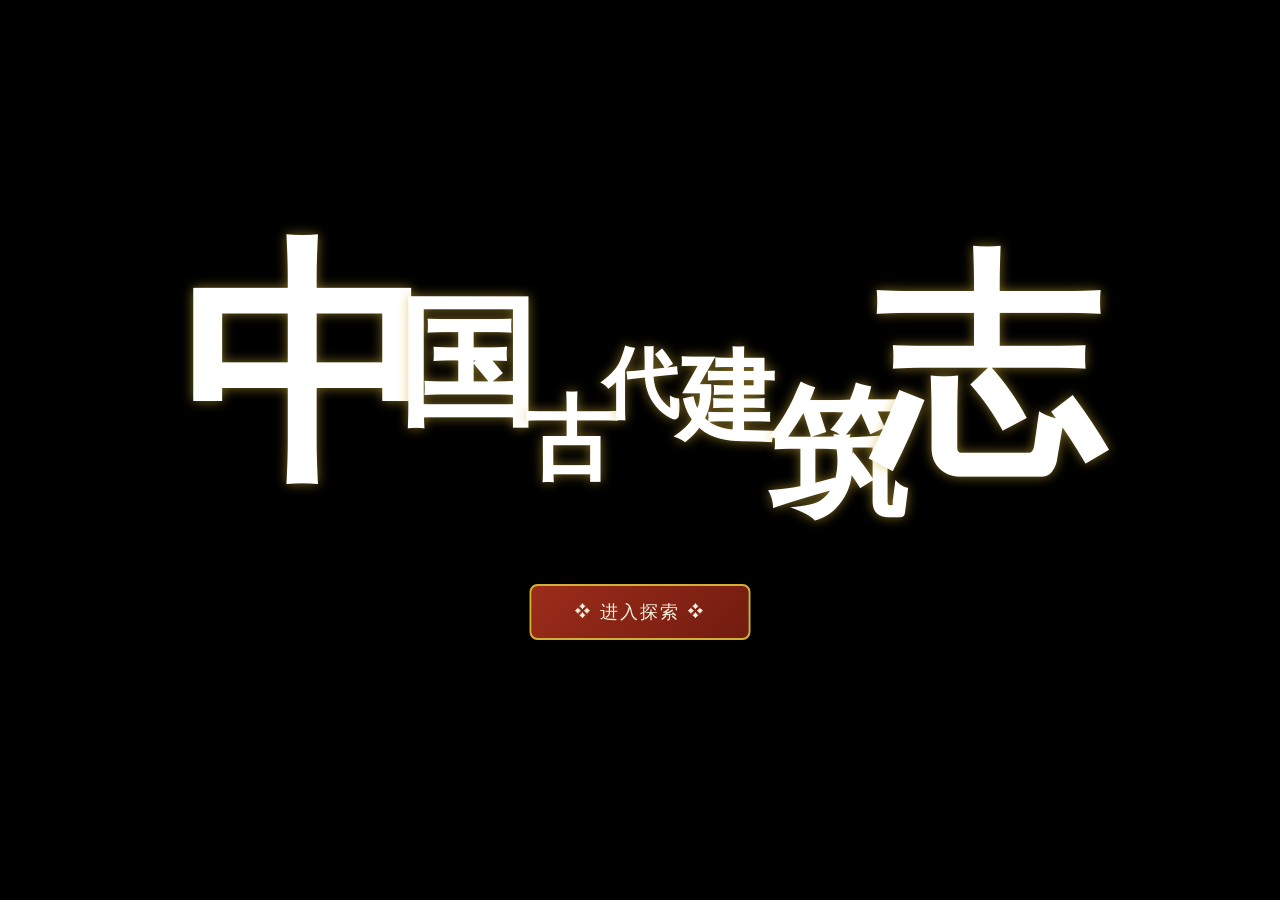
<file: index.html>
<!DOCTYPE html>
<html lang="zh-CN">

<head>
  <meta charset="UTF-8">
  <meta name="viewport" content="width=device-width, initial-scale=1.0">
  <title>中国古代建筑首页</title>
  <style>
    * {
      margin: 0;
      padding: 0;
      box-sizing: border-box;
    }

    body {
      width: 100vw;
      height: 100vh;
      overflow: hidden;
      background: #000;
      font-family: "宋体", serif;
    }

    .opening {
      position: fixed;
      width: 100%;
      height: 100%;
      top: 0;
      left: 0;
      z-index: 999;
      background: #000;
    }

    .opening-bg {
      position: absolute;
      width: 100%;
      height: 100%;
      background-image: url("首图.jpg");
      background-size: cover;
      background-position: center;
      opacity: 0;
      filter: blur(12px);
      animation: bgFadeIn 2.2s ease-out forwards;
    }

    @keyframes bgFadeIn {
      to {
        opacity: 1;
        filter: blur(0px);
      }
    }

    .opening-mask {
      position: absolute;
      width: 100%;
      height: 100%;
      background: rgba(0, 0, 0, 0.35);
    }

    .title-container {
      position: relative;
      width: 100%;
      height: 100%;
      z-index: 2;
    }

    .title-char {
      position: absolute;
      font-size: clamp(42px, 9vw, 88px);
      color: #fff;
      font-weight: bold;
      font-family: "宋体", serif;
      text-shadow: 0 0 12px rgba(212, 175, 55, 0.6);
      opacity: 0;
      animation: inkIn 0.5s ease-out forwards;
    }

    /* 你自定义的每个字位置+大小，完全保留不动 */
    .char1 {
      left: 14%;
      top: 22%;
      font-size: 256px;
      animation-delay: 1.0s;
    }

    .char2 {
      left: 31%;
      top: 30%;
      font-size: 140px;
      animation-delay: 1.2s;
    }

    .char3 {
      left: 41%;
      top: 42%;
      font-size: 92px;
      animation-delay: 1.4s;
    }

    .char4 {
      left: 47%;
      top: 37%;
      font-size: 77px;
      animation-delay: 1.6s;
    }

    .char5 {
      left: 53%;
      top: 37%;
      font-size: 99px;
      animation-delay: 1.8s;
    }

    .char6 {
      left: 60%;
      top: 40%;
      font-size: 140px;
      animation-delay: 2.0s;
    }

    .char7 {
      left: 68%;
      top: 24%;
      font-size: 230px;
      animation-delay: 2.2s;
    }

    @keyframes inkIn {
      from {
        opacity: 0;
        transform: translateY(12px) scale(0.9);
      }

      to {
        opacity: 1;
        transform: translateY(0) scale(1);
      }
    }

    /* ========== 修复按钮：加最高层级，确保能点击 ========== */
    .enter-btn {
      position: absolute;
      top: 68%;
      left: 50%;
      transform: translate(-50%, -50%);
      padding: 14px 42px;
      background: linear-gradient(135deg, #9c2c1a, #721c10);
      border: 2px solid #d4af37;
      border-radius: 8px;
      color: #f8f0e0;
      font-size: 18px;
      font-family: "仿宋", serif;
      letter-spacing: 2px;
      cursor: pointer;
      opacity: 0;
      box-shadow: 0 4px 15px rgba(0, 0, 0, 0.4);
      transition: all 0.3s ease;
      animation: btnFadeIn 1s ease-out 2.8s forwards;
      /* 核心修复：加这两行，按钮跳到最上层，可点击 */
      z-index: 99999;
      pointer-events: auto;
    }

    @keyframes btnFadeIn {
      to {
        opacity: 1;
      }
    }

    .enter-btn:hover {
      transform: translate(-50%, -50%) scale(1.08);
      box-shadow: 0 6px 22px rgba(212, 175, 55, 0.4);
    }

    .enter-btn:active {
      transform: translate(-50%, -50%) scale(1.02);
    }
  </style>
</head>

<body>
  <div class="opening">
    <div class="opening-bg"></div>
    <div class="opening-mask"></div>

    <div class="title-container">
      <span class="title-char char1">中</span>
      <span class="title-char char2">国</span>
      <span class="title-char char3">古</span>
      <span class="title-char char4">代</span>
      <span class="title-char char5">建</span>
      <span class="title-char char6">筑</span>
      <span class="title-char char7">志</span>
    </div>

    <button class="enter-btn" onclick="location.href='./次页正式版.html'" target="_blank">
      ❖ 进入探索 ❖
    </button>
  </div>
</body>

</html>
</file>
